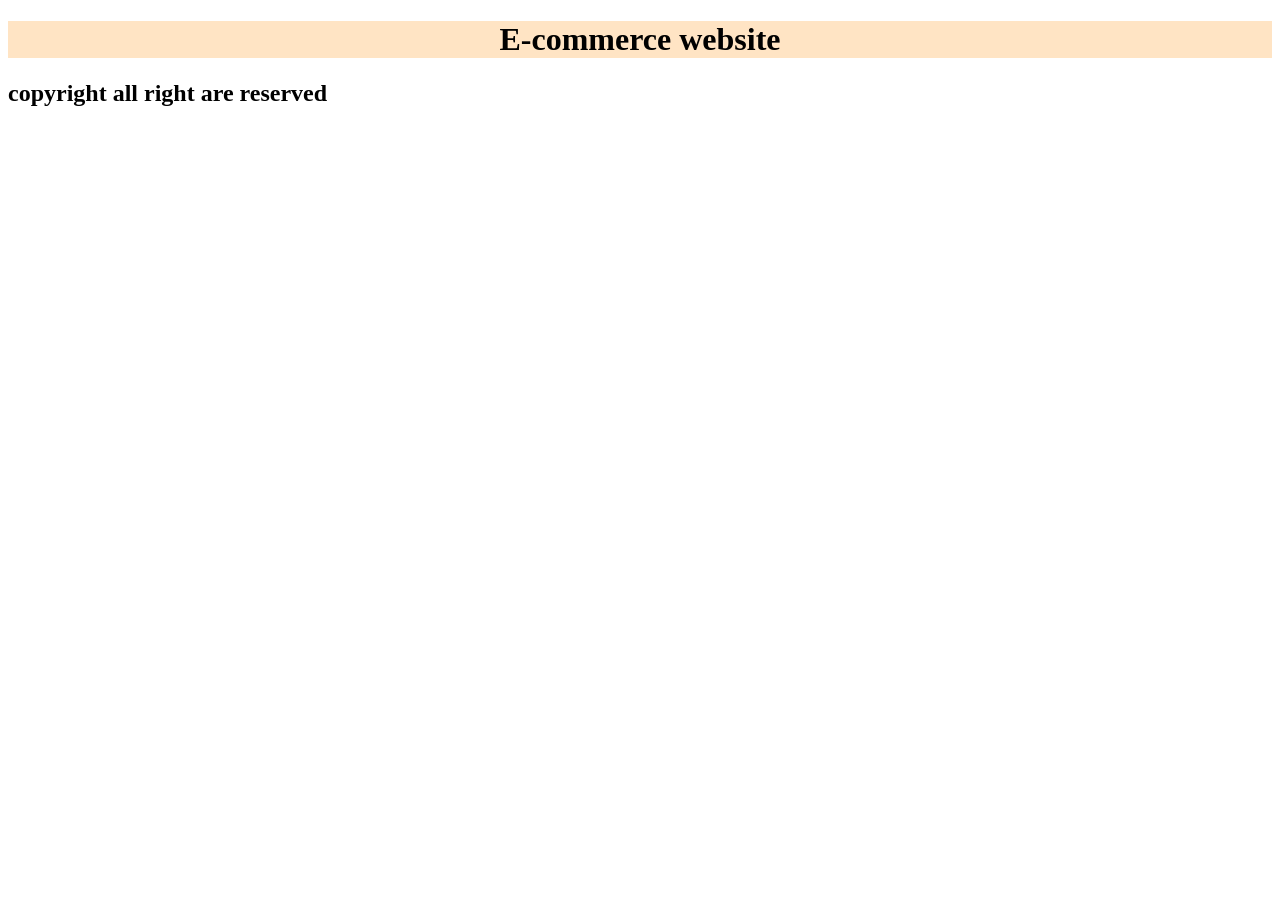
<file: day5/index.html>
<!DOCTYPE html>
<html lang="en">
<head>
    <meta charset="UTF-8">
    <meta name="viewport" content="width=device-width, initial-scale=1.0">
    <title>Document</title>
    <link rel="stylesheet" href="index.css">

</head>
<body>
    <header>
        <h1>E-commerce website</h1>
    </header>
    <main>
<div id="prod-container"></div>
    </main>
    <footer><h2>copyright all right are reserved</h2></footer>
    <script src="index.js"></script>
</body>
</html>
</file>
<file: day5/index.css>
header {
    text-align: center;
    background-color: bisque;
}


#products-container {
  display: grid;
  grid-template-columns: auto auto auto;
  padding: 10px;
}
#products-container div{
  background-color: #b93c3c;
  border: 1px solid black;
  padding: 10px;
  font-size: 30px;
  text-align: center;
}
</file>
